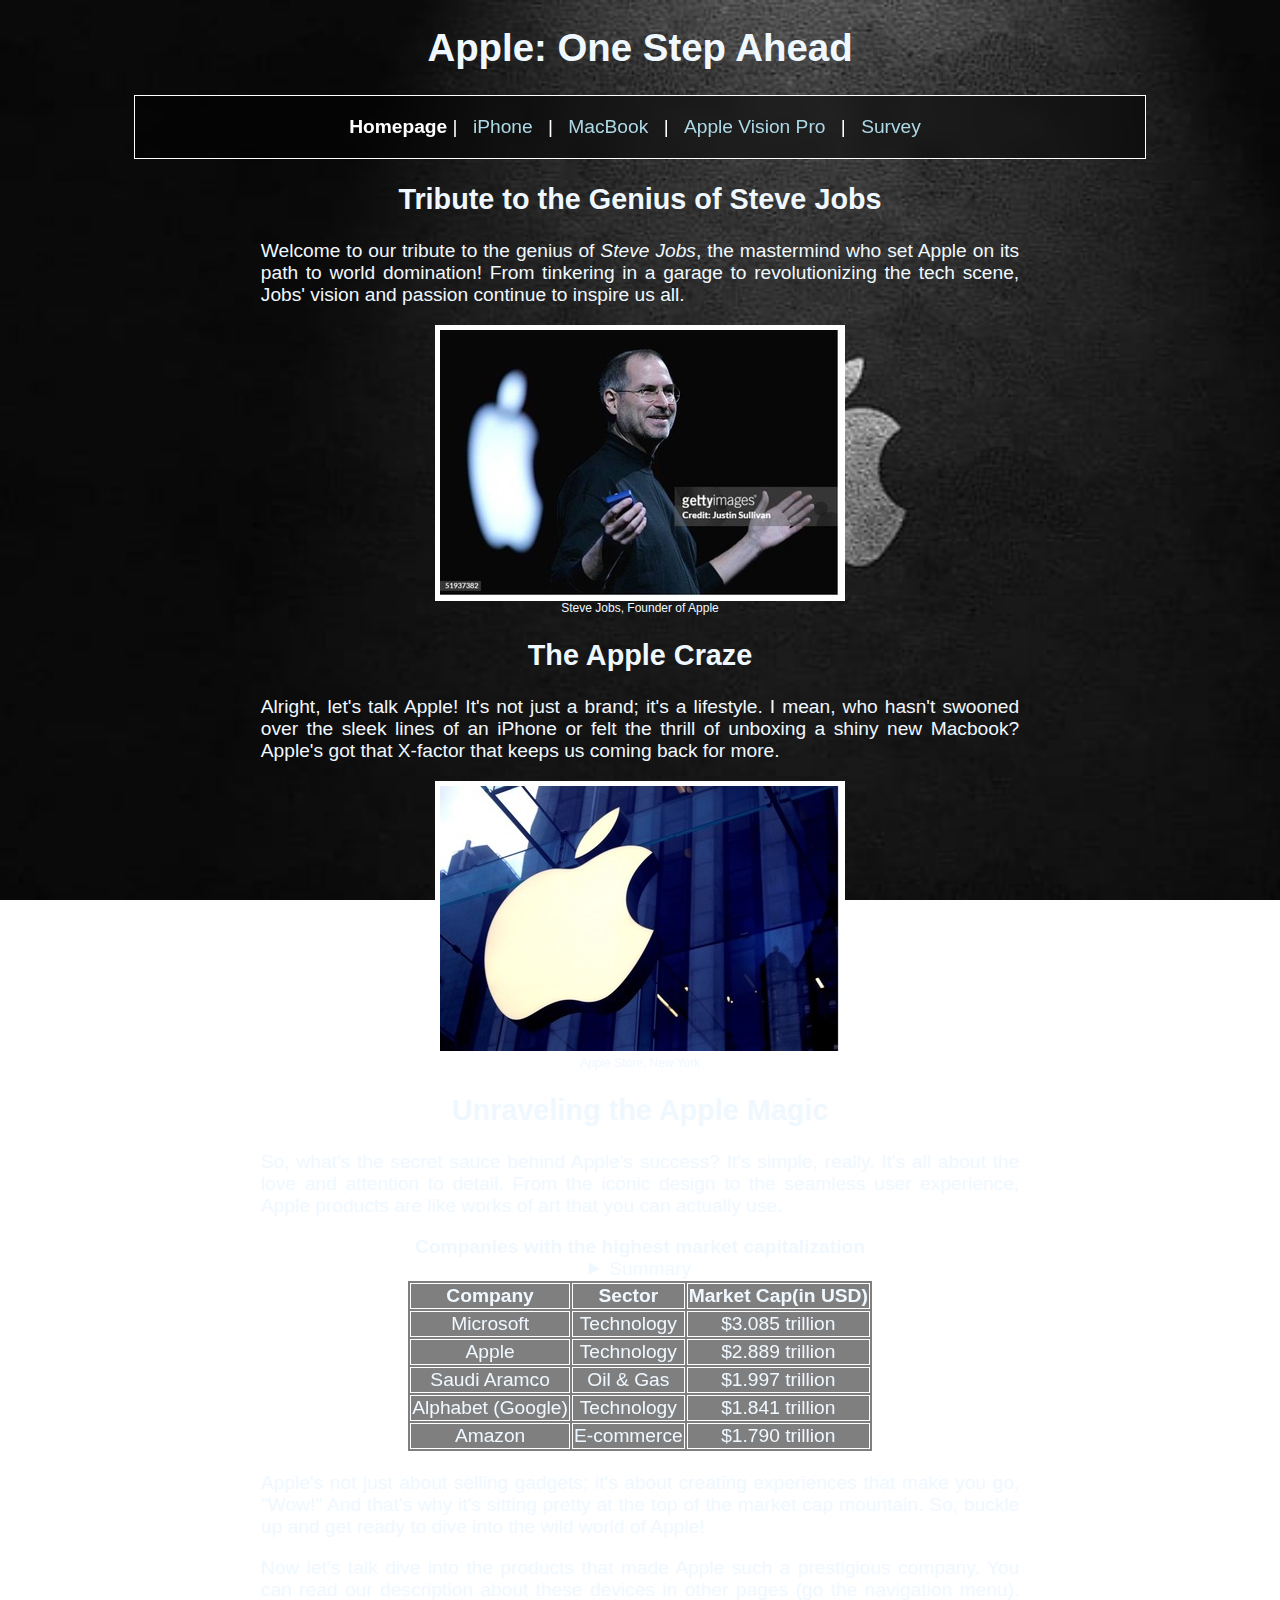
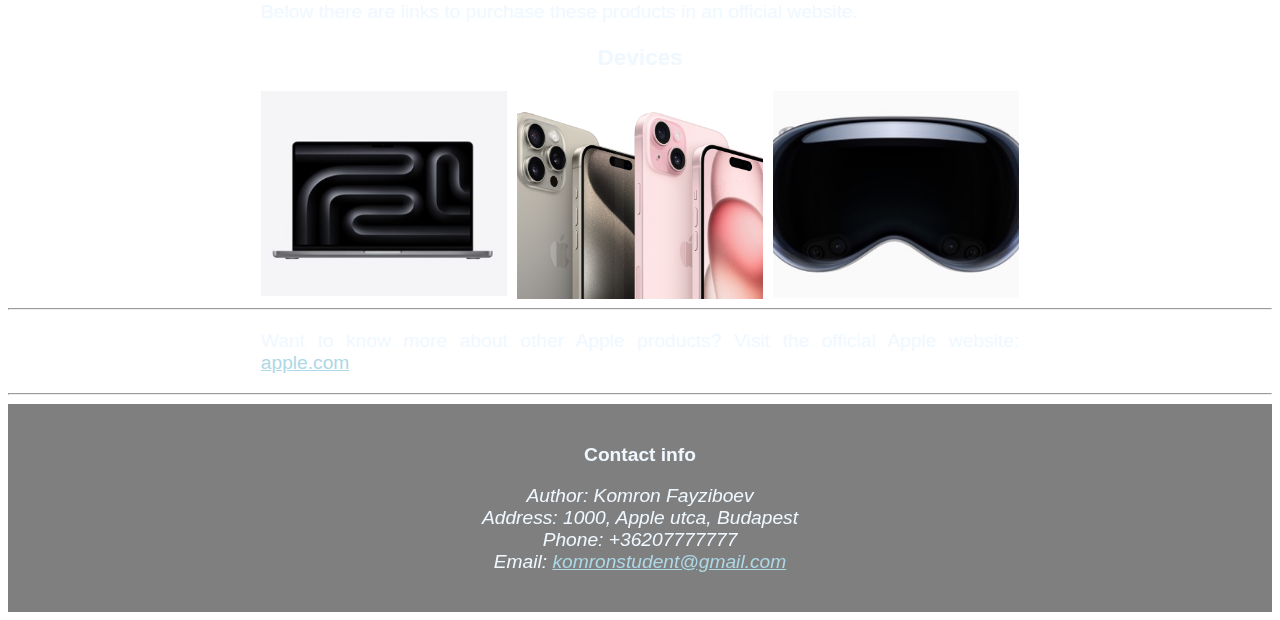
<file: index.html>
<!DOCTYPE html>
<html lang="en">
<head>
    <meta charset="UTF-8">
    <meta name="viewport" content="width=device-width, initial-scale=1.0">
    <title>Apple: One Step Ahead</title>
    <link rel="stylesheet" href="css/base.css" type="text/css">
</head>

<body>
    <header>
        <nav id="skip">
            <h2 class="visually-hidden">Jump to content</h2>
            <a href="#steveJobs" class="visually-hidden-focusable">Jump to content</a>
        </nav>

        <h1>Apple: One Step Ahead</h1>

        <button id="hamburger" aria-label="Toggle menu">
            <span></span>
            <span></span>
            <span></span>
        </button>

        <nav id="mainmenu">
            <b>Homepage</b>
            | <a href="iPhone.html">iPhone</a>
            | <a href="macBook.html">MacBook</a>
            | <a href="visionPro.html">Apple Vision Pro</a>
            | <a href="form.html">Survey</a>
        </nav>

    </header>

    <main>

    <div id="steveJobs">
            <article>
            <h2>Tribute to the Genius of Steve Jobs</h2>
            <p>Welcome to our tribute to the genius of <em>Steve Jobs</em>,
                the mastermind who set Apple on its path to world domination!
                From tinkering in a garage to revolutionizing the tech scene, Jobs' vision and passion continue to inspire us all.</p>
            </article>
           
            <figure>
                <a href="media/SteveJobs.jpg">
                    <img src="media/SteveJobs_small.jpg" alt="Steve Jobs, Founder of Apple">
                </a>
                <figcaption>Steve Jobs, Founder of Apple</figcaption>
            </figure>
    </div>

    <article>
        <h2 id="apple">The Apple Craze</h2>
        <p>Alright, let's talk Apple! It's not just a brand; it's a lifestyle. 
            I mean, who hasn't swooned over the sleek lines of an iPhone or felt the thrill of unboxing a shiny new Macbook? 
            Apple's got that X-factor that keeps us coming back for more.</p>
        
            <figure id="store">
                <a href="media/appleStore.jpg"> 
                    <img src="media/appleStore_small.jpg" alt="Apple Store, New York">
                </a>
        
                <figcaption>Apple Store, New York</figcaption>
            </figure>

        <h2>Unraveling the Apple Magic</h2>
        <p>So, what's the secret sauce behind Apple's success? It's simple, really.
            It's all about the love and attention to detail.
            From the iconic design to the seamless user experience, 
            Apple products are like works of art that you can actually use.</p>
        <div id="stats">
            <table>
                <caption>
                    <strong>Companies with the highest market capitalization</strong>
                    <details>
                        <summary>Summary</summary>
                        <p>In this table you will find the following rows: tech companies, their sectors, and their market capitalization</p>
                    </details>
                </caption>
                <thead>
                    <tr>
                        <th>Company</th>
                        <th>Sector</th>
                        <th>Market Cap(in USD)</th>
                    </tr>
                </thead>
            
                <tbody>
                    <tr>
                        <td>Microsoft</td>
                        <td>Technology</td>
                        <td>$3.085 trillion</td>
                    </tr>
            
                    <tr>
                        <td>Apple</td>
                        <td>Technology</td>
                        <td>$2.889 trillion</td>
                    </tr>
            
                    <tr>
                        <td>Saudi Aramco</td>
                        <td>Oil & Gas</td>
                        <td>$1.997 trillion</td>
                    </tr>
            
                    <tr>
                        <td>Alphabet (Google)</td>
                        <td>Technology</td>
                        <td>$1.841 trillion</td>
                    </tr>
            
                    <tr>
                        <td>Amazon</td>
                        <td>E-commerce</td>
                        <td>$1.790 trillion</td>
                    </tr>
                </tbody>
            </table>
        </div>
                
        
        <p>Apple's not just about selling gadgets; it's about creating experiences that make you go, "Wow!" And that's why it's sitting pretty at the top of the market cap mountain. So, buckle up and get ready to dive into the wild world of Apple!</p>
        <p>Now let’s talk dive into the products that made Apple such a prestigious company. You can read our description about these devices in other pages (go the navigation menu). Below there are links to purchase these products in an official website.</p>
        <section id="devices">
            <h3>Devices</h3>
            <div id="devices-grid">
                <a target="_blank" href="https://www.apple.com/hu/macbook-air/">
                    <img src="media/MacBook.jpg" alt="MacBook">
                </a>
                <a target="_blank" href="https://www.apple.com/iphone/">
                    <img src="media/iphones.png" alt="iPhone">
                </a>
                <a target="_blank" href="https://www.apple.com/apple-vision-pro/">
                    <img src="media/VisionPro.jpg" alt="Apple Vision Pro">
                </a>
            </div>
        </section>
        
        
    
    </article>
    <hr>
    
    <aside>
        <p>Want to know more about other Apple products? Visit the official Apple website: <a href="https://www.apple.com/">apple.com</a></p>
    </aside>

    </main>
    <hr>
    <footer>
        <p><b>Contact info</b></p>
        <address>
            <p>Author: Komron Fayziboev 
            <br> Address: 1000, Apple utca, Budapest
            <br>Phone: +36207777777
            <br>Email: <a href="mailto:komronstudent@gmail.com">komronstudent@gmail.com</a> 	
            </p>
        </address>
    </footer>
    <script src="js/script.js"></script>
</body>
</html>
</file>
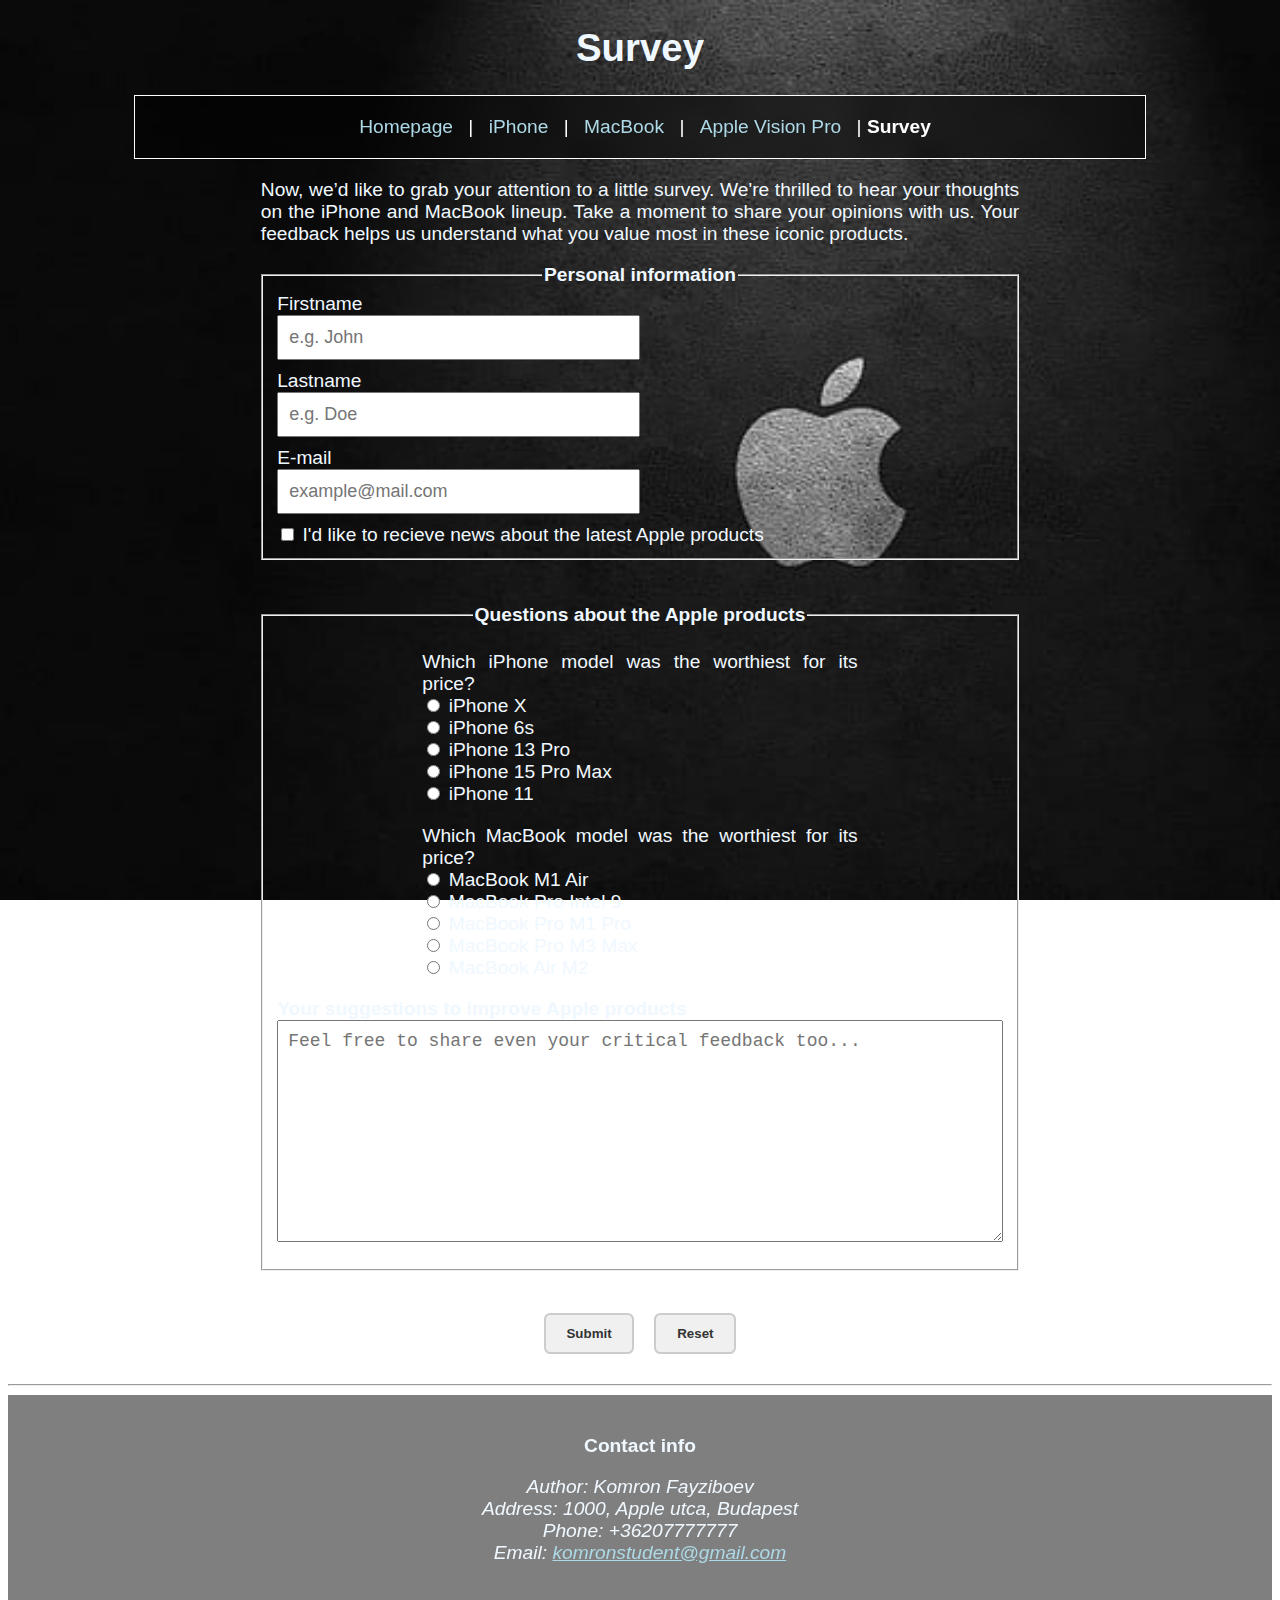
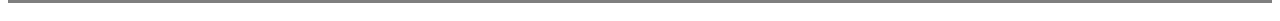
<file: form.html>
<!DOCTYPE html>
<html lang="en">
<head>
    <meta charset="UTF-8">
    <meta name="viewport" content="width=device-width, initial-scale=1.0">
    <title>Survey</title>
    <link rel="stylesheet" href="css/base.css" type="text/css">
</head>
<body>
    <header>
        <nav id="skip">
            <h2 class="visually-hidden">Jump to content</h2>
            <a href="#steveJobs" class="visually-hidden-focusable">Jump to content</a>
        </nav>

        <button id="hamburger" aria-label="Toggle menu">
            <span></span>
            <span></span>
            <span></span>
        </button>

        <h1>Survey</h1>
        <nav id="mainmenu">
            <a href="index.html">Homepage</a>
            | <a href="iPhone.html">iPhone</a>
            | <a href="macBook.html">MacBook</a>
            | <a href="visionPro.html">Apple Vision Pro</a>
            | <b>Survey</b>
        </nav>

        <div id="intro">
            <p>Now, we’d like to grab your attention to a little survey. 
                We're thrilled to hear your thoughts on the iPhone and MacBook lineup. 
                Take a moment to share your opinions with us. 
                Your feedback helps us understand what you value most in these iconic products.</p>
        </div>
    </header>

    <main>
        <form action="mailto:musor.akkount7@gmail.com" method="post" enctype="text/plain">
            <fieldset>
                <legend><strong>Personal information</strong></legend>
                <label for="fname">Firstname</label><br>
                <input type="text" name="fname" id="fname" size="30" maxlength="40" placeholder="e.g. John" required><br>
                
                <label for="lname">Lastname</label><br>
                <input type="text" name="lname" id="lname" size="30" maxlength="50" placeholder="e.g. Doe"><br>
            
                <label for="email">E-mail</label><br>
                <input type="email" name="email" id="email" size="60" maxlength="60" placeholder="example@mail.com" required><br>

                <input type="checkbox" name="newsletter" id="newsletter" value="yes">
                <label for="newsletter">I'd like to recieve news about the latest Apple products</label>
            </fieldset>
            <br><br>
            <fieldset id="questions">
                <legend><strong>Questions about the Apple products</strong></legend>
                <p>Which iPhone model was the worthiest for its price?<br>
                    <input type="radio" name="iPhone" id="i1" value="1">
                    <label for="i1">iPhone X</label><br>
                    <input type="radio" name="iPhone" id="i2" value="2">
                    <label for="i2">iPhone 6s</label><br>
                    <input type="radio" name="iPhone" id="i3" value="3">
                    <label for="i3">iPhone 13 Pro</label><br>
                    <input type="radio" name="iPhone" id="i4" value="4">
                    <label for="i4">iPhone 15 Pro Max</label><br>
                    <input type="radio" name="iPhone" id="i5" value="5">
                    <label for="i5">iPhone 11</label><br>
                </p>

                <p>Which MacBook model was the worthiest for its price?<br>
                    <input type="radio" name="macBook" id="m1" value="1">
                    <label for="m1">MacBook M1 Air</label><br>
                    <input type="radio" name="macBook" id="m2" value="2">
                    <label for="m2">MacBook Pro Intel 9</label><br>
                    <input type="radio" name="macBook" id="m3" value="3">
                    <label for="m3">MacBook Pro M1 Pro</label><br>
                    <input type="radio" name="macBook" id="m4" value="4">
                    <label for="m4">MacBook Pro M3 Max</label><br>
                    <input type="radio" name="macBook" id="m5" value="5">
                    <label for="m5">MacBook Air M2</label><br>
                </p>

                <label for="story"><strong>Your suggestions to improve Apple products</strong></label><br>
                <textarea name="story" id="story" cols="70" rows="10" placeholder="Feel free to share even your critical feedback too..." maxlength="1000"></textarea>
            </fieldset>

            <br>
            <div id="form-button">
                <button type="submit">Submit</button>
                <button type="reset">Reset</button>
            </div>
        </form>
    </main>
    <hr>
    <footer>
        <p><b>Contact info</b></p>
        <address>
            <p>Author: Komron Fayziboev 
            <br> Address: 1000, Apple utca, Budapest
            <br>Phone: +36207777777
            <br>Email: <a href="mailto:komronstudent@gmail.com">komronstudent@gmail.com</a>
            </p>
        </address>
    </footer>
    <script src="js/script.js"></script>
</body>
</html>
</file>
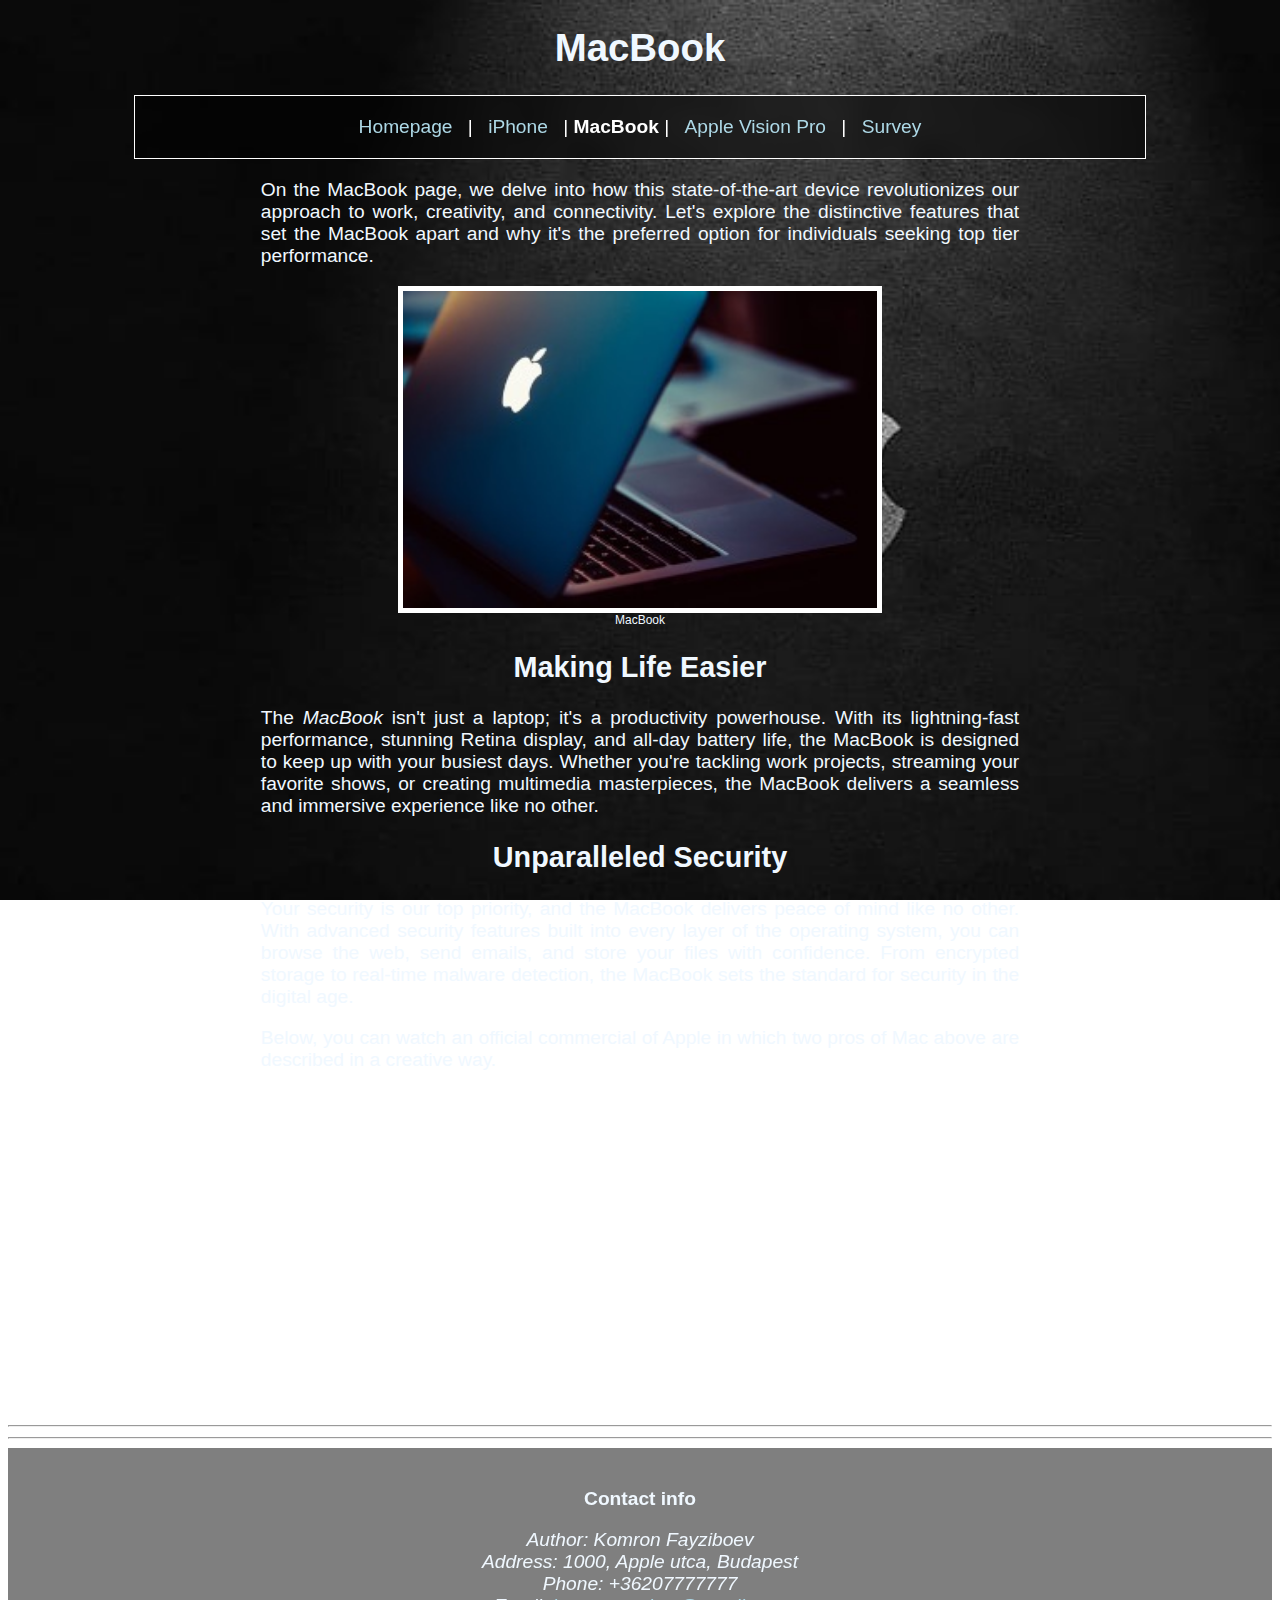
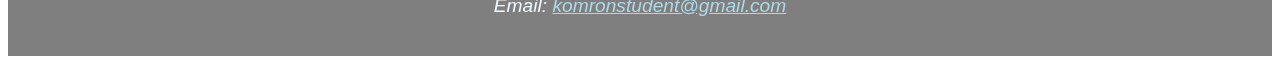
<file: macBook.html>
<!DOCTYPE html>
<html lang="en">
<head>
    <meta charset="UTF-8">
    <meta name="viewport" content="width=device-width, initial-scale=1.0">
    <title>MacBook</title>
    <link rel="stylesheet" href="css/base.css" type="text/css">
    
    
</head>
<body>
    <header>
        <nav id="skip">
            <h2 class="visually-hidden">Jump to content</h2>
            <a href="#steveJobs" class="visually-hidden-focusable">Jump to content</a>
        </nav>

        <button id="hamburger" aria-label="Toggle menu">
            <span></span>
            <span></span>
            <span></span>
        </button>

        <h1>MacBook</h1>
        <nav id="mainmenu">
            <a href="index.html">Homepage</a>
            | <a href="iPhone.html">iPhone</a>
            | <b>MacBook</b>
            | <a href="visionPro.html">Apple Vision Pro</a>
            | <a href="form.html">Survey</a>
        </nav>
    </header>

    <main id="content">
        <p>On the MacBook page, we delve into how this state-of-the-art device revolutionizes our approach to work, creativity, and connectivity. 
            Let's explore the distinctive features that set the MacBook apart and why it's the preferred option for individuals seeking top tier performance.</p>        
        <figure>
            <img src="media/macBook2.jpg" alt="Photo of MacBook">
            <figcaption>MacBook</figcaption>
        </figure>
            

        <div id="mac">
        <article>
        <h2>Making Life Easier</h2>
        <p>The <em>MacBook</em> isn't just a laptop; it's a productivity powerhouse.
            With its lightning-fast performance, stunning Retina display, and all-day battery life, the MacBook is designed to keep up with your busiest days. 
            Whether you're tackling work projects, 
            streaming your favorite shows, or creating multimedia masterpieces, the MacBook delivers a seamless and immersive experience like no other.</p>
        </article>
       
        </div>

        <div id="sec">
            <article>
                <h2>Unparalleled Security</h2>
                <p>Your security is our top priority, and the MacBook delivers peace of mind like no other.
                    With advanced security features built into every layer of the operating system, you can browse the web, send emails, and store your files with confidence. 
                    From encrypted storage to real-time malware detection, the MacBook sets the standard for security in the digital age.</p>
            </article>
            
            <p>Below, you can watch an official commercial of Apple in which two pros of Mac above are described in a creative way.</p>
            <iframe width="560" height="315" src="https://www.youtube.com/embed/asKvPLmjxXY?si=C4UxCyIcN2bFdGG2" 
            title="YouTube video player" 
            allow="accelerometer; autoplay; clipboard-write; encrypted-media; gyroscope; picture-in-picture; web-share" 
            referrerpolicy="strict-origin-when-cross-origin" allowfullscreen></iframe>

        </div>
                
    <hr>
    
    </main>
    <hr>
    <footer>
        <p><b>Contact info</b></p>
        <address>
            <p>Author: Komron Fayziboev 
            <br> Address: 1000, Apple utca, Budapest
            <br>Phone: +36207777777
            <br>Email: <a href="mailto:komronstudent@gmail.com">komronstudent@gmail.com</a> 	
            </p>
        </address>
    </footer>
    <script src="js/script.js"></script>
</body>
</html>
</file>
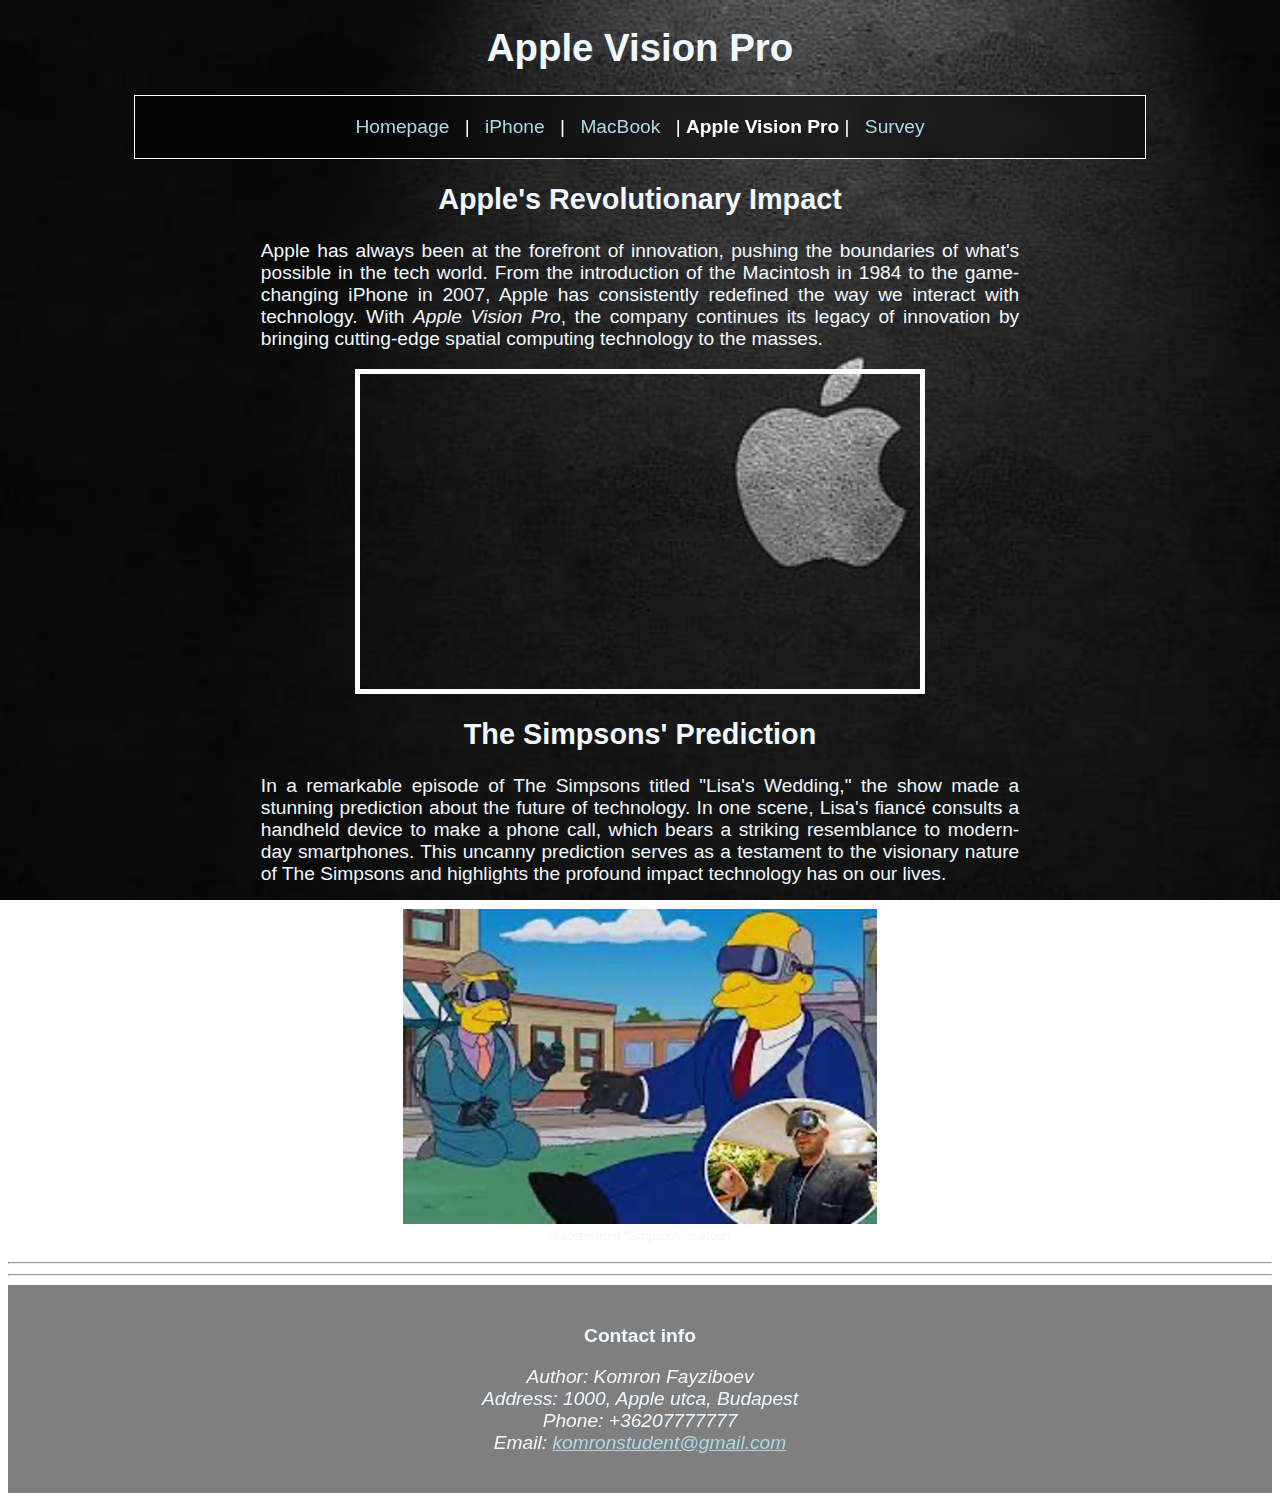
<file: visionPro.html>
<!DOCTYPE html>
<html lang="en">
<head>
    <meta charset="UTF-8">
    <meta name="viewport" content="width=device-width, initial-scale=1.0">
    <title>Apple Vision Pro</title>
    <link rel="stylesheet" href="css/base.css" type="text/css">
    
    
</head>
<body>
    <header>
        <nav id="skip">
            <h2 class="visually-hidden">Jump to content</h2>
            <a href="#steveJobs" class="visually-hidden-focusable">Jump to content</a>
        </nav>

        <button id="hamburger" aria-label="Toggle menu">
            <span></span>
            <span></span>
            <span></span>
        </button>

        <h1>Apple Vision Pro</h1>
        <nav id="mainmenu">
            <a href="index.html">Homepage</a>
            | <a href="iPhone.html">iPhone</a>
            | <a href="macBook.html">MacBook</a>
            | <b>Apple Vision Pro</b>
            | <a href="form.html">Survey</a>
        </nav>
    </header>    

    <main id="content">

        <div id="revol">
        <article>
        <h2>Apple's Revolutionary Impact</h2>
        <p>Apple has always been at the forefront of innovation, pushing the boundaries of what's possible in the tech world. 
            From the introduction of the Macintosh in 1984 to the game-changing iPhone in 2007, Apple has consistently redefined the way we interact with technology. 
            With <em>Apple Vision Pro</em>, the company continues its legacy of innovation by bringing cutting-edge spatial computing technology to the masses.</p>
        </article>
       
        <iframe width="560" height="315" 
        src="https://www.youtube.com/embed/TX9qSaGXFyg?si=MqmOH7Q_TGtet9Rs" title="YouTube video player" 
        allow="accelerometer; autoplay; clipboard-write; encrypted-media; gyroscope; picture-in-picture; web-share" referrerpolicy="strict-origin-when-cross-origin" allowfullscreen></iframe>
        
        </div>

        <div id="simpson">
            <h2>The Simpsons' Prediction</h2>
            <p>In a remarkable episode of The Simpsons titled "Lisa's Wedding," the show made a stunning prediction about the future of technology. In one scene, Lisa's fiancé consults a handheld device to make a phone call, which bears a striking resemblance to modern-day smartphones. 
                    This uncanny prediction serves as a testament to the visionary nature of The Simpsons and highlights the profound impact technology has on our lives.</p>
            <figure>
                <img src="media/simpsons.jpg" alt="A scene from “Simpson’s” cartoon">
                <figcaption>A scene from “Simpson’s” cartoon</figcaption>
            </figure>
                    
        </div>
                
    <hr>
    
    </main>
    <hr>
    <footer>
        <p><b>Contact info</b></p>
        <address>
            <p>Author: Komron Fayziboev 
            <br> Address: 1000, Apple utca, Budapest
            <br>Phone: +36207777777
            <br>Email: <a href="mailto:komronstudent@gmail.com">komronstudent@gmail.com</a> 	
            </p>
        </address>
    </footer>
    <script src="js/script.js"></script>
</body>
</html>
</file>
<file: css/base.css>
body {
    background-image: url('../media/black_apple.jpeg');
    background-attachment: fixed;
	background-size: cover;
    background-repeat: no-repeat;
	color:aliceblue;
	font-family: sans-serif;
  	font-size: 120%;
}



h1, h2, footer p, figcaption, figure, video, article, #steveJobs  {
	text-align:center; 
}


#iphone img, #sec iframe, #revol iframe, #content img, #steveJobs img, #store img {
    display: block;
    margin-left: auto;
    margin-right: auto;
    border: 5px solid white;
    max-width: 100%;
}

#content img {
    width: 40%;
}

nav#skip a {
    position: absolute;
    left: -9999px;
}

nav#skip a:focus {
    position: static;
    background-color: white;
    color: black;
    padding: 10px;
    z-index: 100;
    display: block;
}

nav#skip h2 {
    position: absolute;
    left: -9999px;
}

table, th, td {
	text-align: center;
	border: 1px solid white;
}


table {
	margin-left: auto;
	margin-right: auto;
    background-color: rgba(0, 0, 0, 0.5);
    backdrop-filter: blur(3px);
}


footer {
    background-color: rgba(0, 0, 0, 0.5);
    backdrop-filter: blur(3px);
    padding: 20px;
}

footer a, aside a {
    color: lightblue;
}

aside a:visited{
    color: lightpink;
}

footer a:visited{
    color: lightpink;
}

p {
	text-align:justify;
	padding-left: 20%;
	padding-right: 20%;
}
   
figure , nav#mainmenu {
	text-align:center;	
}

#mainmenu {
    margin-left: 10%;
	margin-right: 10%;
    background-color: rgba(0, 0, 0, 0.5);
    backdrop-filter: blur(10px);
    color: white;
    padding: 20px;
    border: 1px solid white;
}

#mainmenu a {
    color: white;
    text-decoration: none;
    margin: 0 10px;
    transition: color 0.4s ease;
}

#mainmenu a:link {
    color: lightblue;
    background-color: transparent;
    text-decoration: none;
}

#mainmenu a:visited {
    color: lightpink;
    background-color: transparent;
    text-decoration: none;
}

#mainmenu a:hover {
    color: red;
    text-decoration: underline;
}

#mainmenu a:active {
    color: yellow;
    background-color: transparent;
    text-decoration: underline;
}

.video-container video {
    width: 50%;
    height: 50%;
    object-fit: cover;
    border: 5px solid white;
}

figcaption {
    font-size: 12px;
}

fieldset {
    margin-left: 20%;
    margin-right: 20%;
}

fieldset legend {
    margin-left: auto;
    margin-right: auto;
}

fieldset textarea {
    width: 100%;
}


input[type="text"], input[type="email"], textarea {
    font-size: 18px;
    width: 50%;
    padding: 10px;
    box-sizing: border-box;
    margin-bottom: 10px;
    resize: vertical;
}



#devices {
    max-width: 60%;
    margin: 0 auto;
}

#devices h3 {
    text-align: center;
    margin-bottom: 20px;
}

#devices-grid {
    display: grid;
    grid-template-columns: repeat(3, 1fr);
    gap: 10px;
}

#devices-grid img {
    width: 100%;
    height: 100%;
    object-fit: cover;
}

@media (max-width: 480px) {
    #devices-grid {
        grid-template-columns: 1fr;
        max-width: 90%;
    }
}

@media (min-width: 601px) and (max-width: 1024px) {
    #devices-grid {
        grid-template-columns: repeat(2, 1fr);
        max-width: 80%;
    }
}


#form-button {
    display: flex;
    justify-content: center;
    gap: 20px;
    padding: 20px;
}

#form-button button {
    background-color: #f0f0f0;
    color: #333333;
    font-weight: 700; 
    padding: 0.7rem 1.3rem; 
    border: 2px solid #ccc; 
    border-radius: 0.4rem; 
    transition: background-color 0.3s ease, transform 0.2s ease; 
    cursor: pointer; 
}

#form-button button:hover {
    background-color: #e0e0e0; 
    transform: translateY(-2px); 
}

#form-button button:focus {
    outline: 2px solid #888888; 
    outline-offset: 2px; 
}

#form-button button:active {
    background-color: #d0d0d0; 
    transform: translateY(0); 
}


#hamburger {
    display: none;
    flex-direction: column;
    justify-content: space-around;
    width: 30px;
    height: 30px;
    background: none;
    border: none;
    cursor: pointer;
    padding: 0;
    z-index: 10;
    position: absolute;
    top: 20px;
    right: 20px;
}

#hamburger span {
    width: 100%;
    height: 3px;
    background-color: white;
    border-radius: 2px;
    transition: background-color 0.3s ease, transform 0.3s ease;
}

#hamburger.open span:nth-child(1) {
    transform: rotate(45deg) translate(5px, 5px);
}

#hamburger.open span:nth-child(2) {
    opacity: 0;
}

#hamburger.open span:nth-child(3) {
    transform: rotate(-45deg) translate(5px, -5px);
}

@media (max-width: 768px) {
    #mainmenu {
        display: none;
        flex-direction: column;
        align-items: center;
        width: 100%;
        margin: 0;
    }

    #hamburger {
        display: flex;
    }

    #mainmenu a {
        display: block;
        margin: 10px 0;
    }

    #mainmenu.show {
        display: flex;
    }
}



@media (max-width: 480px) {
    body {
        font-size: 100%;
    }

    p {
        padding-left: 10%;
        padding-right: 10%;
    }

    #mainmenu {
        margin-left: 5%;
        margin-right: 5%;
        padding: 10px;
    }

    fieldset {
        margin-left: 10%;
        margin-right: 10%;
    }

    input[type="text"], input[type="email"], textarea {
        width: 90%;
    }

    #devices {
        grid-template-columns: 1fr;
        max-width: 90%;
    }

    .video-container video {
        width: 100%;
        height: auto;
    }
}

@media (min-width: 601px) and (max-width: 1024px) {
    body {
        font-size: 110%;
    }

    p {
        padding-left: 15%;
        padding-right: 15%;
    }

    #mainmenu {
        margin-left: 7%;
        margin-right: 7%;
        padding: 15px;
    }

    fieldset {
        margin-left: 15%;
        margin-right: 15%;
    }

    input[type="text"], input[type="email"], textarea {
        width: 70%;
    }

    #devices {
        grid-template-columns: repeat(2, 1fr);
        max-width: 80%;
    }

    .video-container video {
        width: 75%;
        height: auto;
    }
}

@media (min-width: 1025px) {
    body {
        font-size: 120%;
    }

    p {
        padding-left: 20%;
        padding-right: 20%;
    }

    #mainmenu {
        margin-left: 10%;
        margin-right: 10%;
        padding: 20px;
    }

    fieldset {
        margin-left: 20%;
        margin-right: 20%;
    }

    input[type="text"], input[type="email"], textarea {
        width: 50%;
    }

    #devices {
        grid-template-columns: repeat(3, 1fr);
        max-width: 60%;
    }

    .video-container video {
        width: 50%;
        height: auto;
    }
}
</file>
